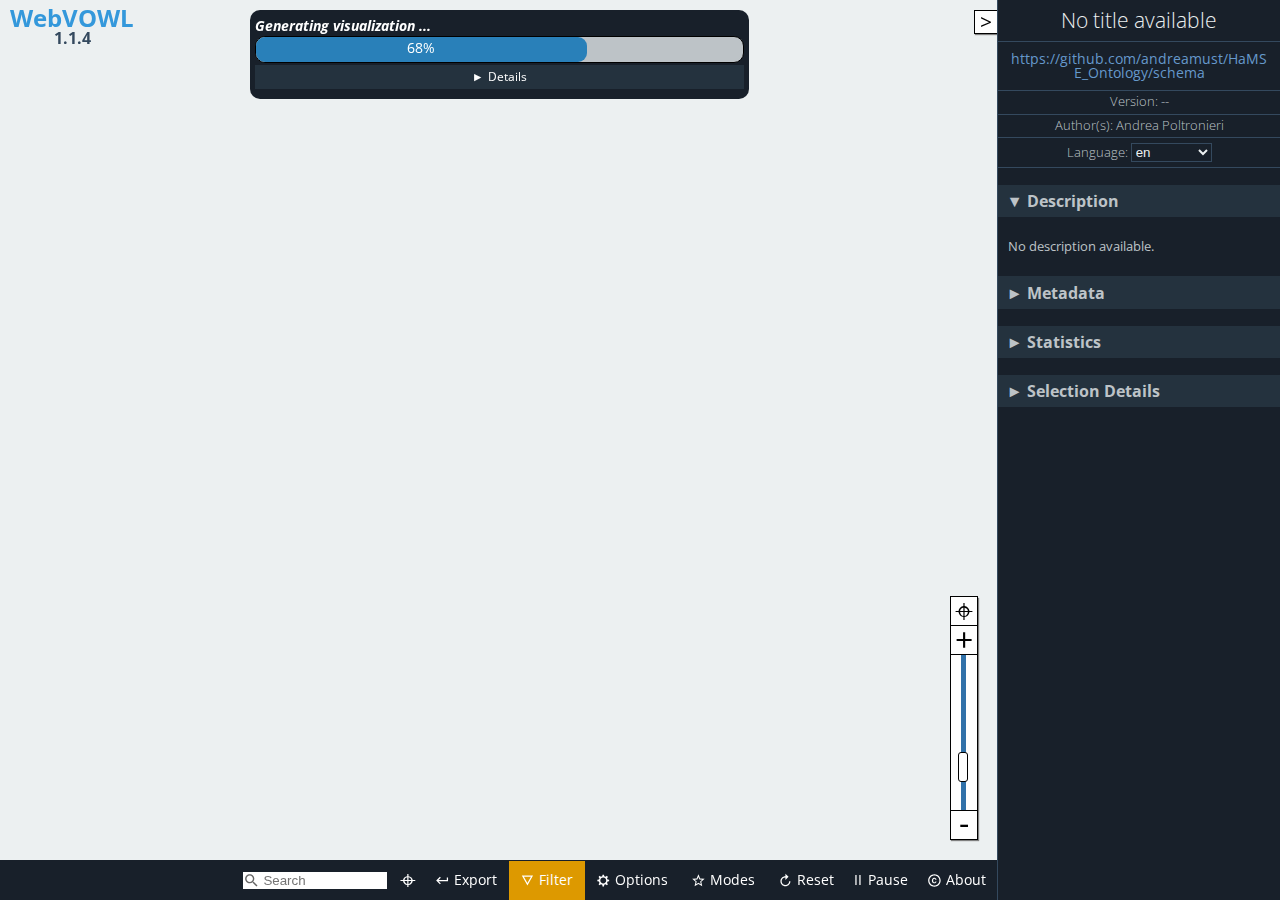
<file: documentation/webvowl/index.html>
<!DOCTYPE html>
<html lang="en-us">

<head>
    <meta charset="utf-8" />
    <meta name="author" content="Vincent Link, Steffen Lohmann, Eduard Marbach, Stefan Negru, Vitalis Wiens" />
    <meta name="keywords" content="webvowl, vowl, visual notation, web ontology language, owl, rdf, ontology visualization, ontologies, semantic web" />
    <meta name="description" content="WebVOWL - Web-based Visualization of Ontologies" />
    <meta name="robots" content="noindex,nofollow" />
    <meta name="viewport" content="width=device-width, initial-scale=1.0, maximum-scale=1.0, user-scalable=no, ">
    <meta name="apple-mobile-web-app-capable" content="yes">
    <link rel="stylesheet" type="text/css" href="css/webvowl.css" />
    <link rel="stylesheet" type="text/css" href="css/webvowl.app.css" />
    <link rel="icon" href="favicon.ico" type="image/x-icon" />
    <title>WebVOWL</title>
</head>

<body>
    <main>
        <section id="canvasArea">
            <div id="browserCheck" class="hidden">
                WebVOWL does not work properly in Internet Explorer and Microsoft Edge.
                Please use another browser, such as
                <a href="http://www.mozilla.org/firefox/">Mozilla Firefox</a>
                or
                <a href="https://www.google.com/chrome/">Google Chrome</a>,
                to run WebVOWL.
                <label id="killWarning">Hide warning</label>
            </div>

            <div id="logo" class="noselect">
                <h2>WebVOWL
                    <br> <span>1.1.4</span>
                </h2>
            </div>


            <div id="loading-info" class="hidden">
                <div id="loading-progress" style="border-radius: 10px;">
                    <div class="hidden">Loading ontology... </div>
                    <div id="layoutLoadingProgressBarContainer" style="padding-bottom: 0;	white-space: nowrap;	overflow: hidden;	text-overflow: ellipsis;">
                        <h4 id="currentLoadingStep" style="margin: 0;font-style: italic; padding-bottom:0 ;	white-space: nowrap;	overflow: hidden;	text-overflow: ellipsis;">Layout optimization</h4>
                        <div id="progressBarContext">
                            <div id="progressBarValue" class="busyProgressBar"></div>
                        </div>
                    </div>
                    <div id="loadingInfo_msgBox" style="padding-bottom: 0;padding-top:0">
                        <div id="show-loadingInfo-button" class="accordion-trigger noselect">Details </div>
                        <div id="loadingInfo-container">
                            <ul id="bulletPoint_container"></ul>
                        </div>
                    </div>
                    <div>
                        <span id="loadingIndicator_closeButton" class="">Close Warning</span>
                    </div>
                </div>
            </div>
            <div id="additionalInformationContainer">
                <div id="reloadCachedOntology" class="hidden" title="">

                    <svg viewBox="38 -12.5 18 18" class="reloadCachedOntologyIcon btn_shadowed" id="reloadSvgIcon">
                        <g>
                            <text id="svgStringText" dx="5px" dy="-1px" style="font-size:9px;">Reload ontology</text>
                            <path style="fill : #444; stroke-width:0;" d="m 42.277542,5.1367119 c -5.405,0 -10.444,1.577 -14.699,4.282 l -5.75,-5.75 0,16.1100001 16.11,0 -6.395,-6.395 c 3.18,-1.787 6.834,-2.82 10.734,-2.82 12.171,0 22.073,9.902 22.073,22.074 0,2.899 -0.577,5.664 -1.599,8.202 l 4.738,2.762 c 1.47,-3.363 2.288,-7.068 2.288,-10.964 0,-15.164 -12.337,-27.5010001 -27.5,-27.5010001 m 11.5,46.7460001 c -3.179,1.786 -6.826,2.827 -10.726,2.827 -12.171,0 -22.073,-9.902 -22.073,-22.073 0,-2.739 0.524,-5.35 1.439,-7.771 l -4.731,-2.851 c -1.375,3.271 -2.136,6.858 -2.136,10.622 0,15.164 12.336,27.5 27.5,27.5 5.406,0 10.434,-1.584 14.691,-4.289 l 5.758,5.759 0,-16.112 -16.111,0 6.389,6.388 z" transform="matrix(0.20,0,0,0.20,75,-10)">
                            </path>
                        </g>
                    </svg>
                    <span id="reloadCachedOntologyString" class="noselect" style="font-style: italic;font-size: 10px">Loaded cached ontology</span>
                </div>

                <div id="FPS_Statistics" class="hidden debugOption">FPS: 0<br>Nodes: 0<br>Links: 0</div>
                <span class="hidden debugOption" id="modeOfOperationString">mode of operation</span>
            </div>
            <div id="graph"></div>
            <div class="noselect">
                <span id="leftSideBarCollapseButton" class="btn_shadowed hidden"> > </span>
            </div>
            <div class="noselect"><span id="sidebarExpandButton" class="btn_shadowed"> > </span></div>

            <div id="containerForLeftSideBar">
                <div id="leftSideBar">
                    <div id="leftSideBarContent" class="hidden">
                        <h2 id="leftHeader">Default Element</h2>
                        <h3 class=" selectedDefaultElement accordion-trigger noselect accordion-trigger-active" id="defaultClass" title="owl:Class">Class: owl:Class
                        </h3>
                        <div id="classContainer" class="accordion-container ">
                        </div>
                        <h3 class="selectedDefaultElement accordion-trigger noselect accordion-trigger-active" title="owl:objectProperty" id="defaultProperty">Property: owl:objectProperty
                        </h3>
                        <div id="propertyContainer" class="accordion-container ">
                        </div>
                        <h3 class="selectedDefaultElement accordion-trigger noselect accordion-trigger-active" title="rdfs:Literal" id="defaultDatatype">Datatype: rdfs:Literal
                        </h3>
                        <div id="datatypeContainer" class="accordion-container ">
                        </div>
                    </div>
                </div>
            </div>
            <div id="menuContainer">
                <!--Ontology Menu-->
                <ul id="m_select" class="toolTipMenu noselect">
                    <li><a href="#foaf" id="foaf">Friend of a Friend (FOAF) vocabulary</a></li>
                    <li><a href="#goodrelations" id="goodrelations">GoodRelations Vocabulary for E-Commerce</a></li>
                    <li><a href="#muto" id="muto">Modular and Unified Tagging Ontology (MUTO)</a></li>
                    <li><a href="#ontovibe" id="ontovibe">Ontology Visualization Benchmark (OntoViBe)</a></li>
                    <li><a href="#personasonto" id="personasonto">Personas Ontology (PersonasOnto)</a></li>
                    <li><a href="#sioc" id="sioc">SIOC (Semantically-Interlinked Online Communities) Core Ontology</a></li>


                    <li class="option" id="converter-option">
                        <form class="converter-form" id="iri-converter-form">
                            <label for="iri-converter-input">Custom Ontology:</label>

                            <input type="text" id="iri-converter-input" placeholder="Enter ontology IRI">
                            <button type="submit" id="iri-converter-button" disabled>Visualize</button>
                        </form>
                        <div class="converter-form">
                            <input class="hidden" type="file" id="file-converter-input" autocomplete="off">
                            <label class="truncate" id="file-converter-label" for="file-converter-input">Select ontology file</label>
                            <button type="submit" id="file-converter-button" disabled>
                                Upload
                            </button>

                        </div>
                        <div id="emptyContainer">
                            <a href="#opts=editorMode=true;#new_ontology1" id="empty" style="pointer-events:none; padding-left:0">Create new ontology</a>
                        </div>
                        <div>
                            <!--<button class="debugOption" type="submit" id="direct-text-input">-->
                            <!--Direct input-->
                            <!--</button>-->
                        </div>
                    </li>

                </ul>
                <!--Export Menu-->
                <ul id="m_export" class="toolTipMenu noselect">
                    <li><a href="#" download id="exportJson">Export as JSON</a></li>
                    <li><a href="#" download id="exportSvg">Export as SVG</a></li>
                    <li><a href="#" download id="exportTex">Export as TeX <label style="font-size: 10px">(alpha)</label></a></li>
                    <li><a href="#" download id="exportTurtle">Export as TTL <label style="font-size: 10px">(alpha)</label></a></li>

                    <li class="option" id="emptyLiHover">
                        <div>
                            <form class="converter-form" id="url-copy-form">
                                <label for="exportedUrl">Export as URL:</label>
                                <input type="text" id="exportedUrl" placeholder="#">
                                <button id="copyBt" title="Copy to clipboard">Copy</button>
                            </form>
                        </div>
                    </li>
                </ul>
                <!--Filter Menu-->
                <ul id="m_filter" class="toolTipMenu noselect">
                    <li class="toggleOption" id="datatypeFilteringOption"></li>
                    <li class="toggleOption" id="objectPropertyFilteringOption"></li>
                    <li class="toggleOption" id="subclassFilteringOption"></li>
                    <li class="toggleOption" id="disjointFilteringOption"></li>
                    <li class="toggleOption" id="setOperatorFilteringOption"></li>
                    <li class="slideOption" id="nodeDegreeFilteringOption"></li>
                </ul>
                <!--Options Menu -->
                <ul id="m_config" class="toolTipMenu noselect">
                    <li class="toggleOption" id="zoomSliderOption"></li>

                    <li class="slideOption" id="classSliderOption"></li>
                    <li class="slideOption" id="datatypeSliderOption"></li>
                    <li class="toggleOption" id="dynamicLabelWidth"></li>
                    <li class="slideOption" id="maxLabelWidthSliderOption"></li>
                    <li class="toggleOption" id="nodeScalingOption"></li>
                    <li class="toggleOption" id="compactNotationOption"></li>
                    <li class="toggleOption" id="colorExternalsOption"></li>
                </ul>
                <!--Modes Menu -->
                <ul id="m_modes" class="toolTipMenu noselect">
                    <li class="toggleOption" id="editMode"></li>
                    <li class="toggleOption" id="pickAndPinOption"></li>
                </ul>

                <!--Debug Menu -->
                <ul id="m_debug" class="toolTipMenu noselect">
                    <li class=" toggleOption" id="useAccuracyHelper"></li>
                    <li class=" toggleOption" id="showDraggerObject"></li>
                    <li class=" toggleOption" id="showFPS_Statistics"></li>
                    <li class=" toggleOption" id="showModeOfOperation"></li>
                </ul>


                <!--About Menu-->
                <ul id="m_about" class="toolTipMenu">
                    <li><a href="license.txt" target="_blank">MIT License &copy; 2014-2019</a></li>
                    <li id="credits" class="option">WebVOWL Developers:<br />
                        Vincent Link, Steffen Lohmann, Eduard Marbach, Stefan Negru, Vitalis Wiens
                    </li>
                    <li id="credits" class="option">Widoco integration:<br /> Daniel Garijo, Jacobus Geluk
                    </li>

                    <li><a href="http://vowl.visualdataweb.org/webvowl.html#releases" target="_blank">Version: 1.1.4<br />(release history)</a></li>

                    <li><a href="http://purl.org/vowl/" target="_blank">VOWL Specification &raquo;</a></li>
                </ul>
                <ul id="m_search" class="toolTipMenu"></ul>
            </div>
            <div class="noselect" id="swipeBarContainer">
                <ul id="menuElementContainer">
                    <li id="c_search" class="inner-addon left-addon">
                        <i class="searchIcon">
                            <svg viewBox="0 0 24 24" height="100%" width="100%" style="pointer-events: none; display: block;">
                                <g>
                                    <path id="magnifyingGlass" style="fill : #666; stroke-width:0;" d="M15.5 14h-.79l-.28-.27C15.41 12.59 16 11.11 16 9.5 16 5.91 13.09 3 9.5 3S3 5.91 3 9.5 5.91 16 9.5 16c1.61 0 3.09-.59 4.23-1.57l.27.28v.79l5 4.99L20.49 19l-4.99-5zm-6 0C7.01 14 5 11.99 5 9.5S7.01 5 9.5 5 14 7.01 14 9.5 11.99 14 9.5 14z">
                                    </path>
                                </g>
                            </svg>
                        </i>
                        <input class="searchInputText" type="text" id="search-input-text" placeholder="Search">
                    </li>
                    <li id="c_locate">
                        <a style="padding: 0 8px 5px 8px;" draggable="false" title="Nothing to locate, enter search term." href="#" id="locateSearchResult">&#8982;
                        </a>
                    </li>
                    <!--
                    <li id="c_select">
                        <a draggable="false" href="#">
                            <i>
                                <svg viewBox="0 0 24 24" class="menuElementSvgElement">
                                    <g>
                                        <path style="fill : #fff; stroke-width:0;" d="M3 15h18v-2H3v2zm0 4h18v-2H3v2zm0-8h18V9H3v2zm0-6v2h18V5H3z" transform="matrix(0.75,0,0,0.75,3.5,2.5)">
                                        </path>
                                    </g>
                                </svg>
                            </i> Ontology</a>
                    </li>-->
                    <li id="c_export"><a draggable="false" href="#">
                            <i>
                                <svg viewBox="0 0 24 24" class="menuElementSvgElement">
                                    <g>
                                        <path style="fill : #fff; stroke-width:0;" d="M19 7v4H5.83l3.58-3.59L8 6l-6 6 6 6 1.41-1.41L5.83 13H21V7z" transform="matrix(0.75,0,0,0.75,3.5,2.5)">
                                        </path>
                                    </g>
                                </svg>
                            </i> Export</a></li>
                    <li id="c_filter"><a draggable="false" href="#">
                            <i>
                                <svg viewBox="0 0 24 24" class="menuElementSvgElement">
                                    <g>
                                        <path style="fill : #fff; stroke-width:0;" d="M3 4l9 16 9-16H3zm3.38 2h11.25L12 16 6.38 6z" transform="matrix(0.75,0,0,0.75,3.5,2.5)">
                                        </path>
                                    </g>
                                </svg>
                            </i>Filter</a></li>
                    <li id="c_config"><a draggable="false" href="#">
                            <i><svg viewBox="0 0 24 24" class="menuElementSvgElement">
                                    <g>
                                        <path style="fill : #fff; stroke-width:0;" d="m 21.163138,13.127428 0,-2.356764 -2.546629,-0.424622 C 18.439272,9.5807939 18.137791,8.8661419 17.733863,8.218291 L 19.2356,6.116978 17.569296,4.450673 15.466841,5.951269 C 14.818953,5.548483 14.104338,5.24586 13.33909,5.067482 l -0.424622,-2.545488 -2.356764,0 -0.424622,2.545488 C 9.3689769,5.24586 8.6531829,5.548519 8.0053319,5.951269 l -2.102455,-1.500596 -1.666304,1.666305 1.501737,2.101313 c -0.403928,0.6467469 -0.705409,1.3625029 -0.882646,2.127751 l -2.546629,0.424622 0,2.356764 2.546629,0.424622 c 0.177237,0.765248 0.478718,1.4799 0.882646,2.127751 l -1.501737,2.102455 1.666304,1.666304 2.103596,-1.501737 c 0.646747,0.403928 1.362504,0.705409 2.1266091,0.882646 l 0.424622,2.546629 2.356764,0 0.424622,-2.546629 c 0.764106,-0.177237 1.4799,-0.478718 2.127751,-0.882646 l 2.102455,1.501737 1.666304,-1.666304 -1.501737,-2.102455 c 0.403928,-0.647888 0.705409,-1.363645 0.882646,-2.127751 l 2.546629,-0.424622 z m -9.427053,3.535144 c -2.6030431,0 -4.7135241,-2.110517 -4.7135241,-4.713527 0,-2.6030071 2.110518,-4.713525 4.7135241,-4.713525 2.60301,0 4.713527,2.1105179 4.713527,4.713525 0,2.60301 -2.110481,4.713527 -4.713527,4.713527 z" transform="matrix(0.75,0,0,0.75,3.5,2.5)">
                                        </path>
                                    </g>
                                </svg></i>Options</a>
                    </li>
                    <li id="c_modes"><a draggable="false" href="#">
                            <i>
                                <svg viewBox="0 0 24 24" class="menuElementSvgElement">
                                    <g>
                                        <path style="fill : #fff; stroke-width:0;" d="M22 9.24l-7.19-.62L12 2 9.19 8.63 2 9.24l5.46 4.73L5.82 21 12 17.27 18.18 21l-1.63-7.03L22 9.24zM12 15.4l-3.76 2.27 1-4.28-3.32-2.88 4.38-.38L12 6.1l1.71 4.04 4.38.38-3.32 2.88 1 4.28L12 15.4z" transform="matrix(0.75,0,0,0.75,3.5,2.5)">
                                        </path>
                                    </g>
                                </svg>
                            </i>Modes</a></li>
                    <li id="c_reset"><a draggable="false" id="reset-button" href="#" type="reset">
                            <i>
                                <svg viewBox="0 0 24 24" class="menuElementSvgElement">
                                    <g>
                                        <path style="fill : #fff; stroke-width:0;" d="m 12,5 0,-4 5,5 -5,5 0,-4 c -3.31,0 -6,2.69 -6,6 0,3.31 2.69,6 6,6 3.31,0 6,-2.69 6,-6 l 2,0 c 0,4.42 -3.58,8 -8,8 C 7.58,21 4,17.42 4,13 4,8.58 7.58,5 12,5 Z" transform="matrix(0.75,0,0,0.75,3.5,2.5)">
                                        </path>
                                    </g>
                                </svg>
                            </i>Reset</a></li>
                    <li id="c_pause"><a draggable="false" id="pause-button" href="#" style="padding: 9px 8px 12px 8px;">Pause</a></li>
                    <li id="c_debug" class="debugOption"><a id="debugMenuHref" draggable="false" href="#">
                            <i> <svg viewBox="0 0 24 24" class="menuElementSvgElement">
                                    <g>
                                        <path style="fill : #fff; stroke-width:0;" d="M 20,8 17.19,8 C 16.74,7.22 16.12,6.55 15.37,6.04 L 17,4.41 15.59,3 13.42,5.17 C 12.96,5.06 12.49,5 12,5 11.51,5 11.04,5.06 10.59,5.17 L 8.41,3 7,4.41 8.62,6.04 C 7.88,6.55 7.26,7.22 6.81,8 L 4,8 4,10 6.09,10 C 6.04,10.33 6,10.66 6,11 l 0,1 -2,0 0,2 2,0 0,1 c 0,0.34 0.04,0.67 0.09,1 L 4,16 l 0,2 2.81,0 c 1.04,1.79 2.97,3 5.19,3 2.22,0 4.15,-1.21 5.19,-3 l 2.81,0 0,-2 -2.09,0 C 17.96,15.67 18,15.34 18,15 l 0,-1 2,0 0,-2 -2,0 0,-1 c 0,-0.34 -0.04,-0.67 -0.09,-1 L 20,10 Z m -4,4 0,3 c 0,0.22 -0.03,0.47 -0.07,0.7 L 15.83,16.35 15.46,17 C 14.74,18.24 13.42,19 12,19 10.58,19 9.26,18.23 8.54,17 L 8.17,16.36 8.07,15.71 C 8.03,15.47 8,15.22 8,15 L 8,11 C 8,10.78 8.03,10.53 8.07,10.3 L 8.17,9.65 8.54,9 C 8.84,8.48 9.26,8.03 9.75,7.69 L 10.32,7.3 11.06,7.12 C 11.37,7.04 11.69,7 12,7 c 0.32,0 0.63,0.04 0.95,0.12 l 0.68,0.16 0.61,0.42 c 0.5,0.34 0.91,0.78 1.21,1.31 l 0.38,0.65 0.1,0.65 C 15.97,10.53 16,10.78 16,11 Z" transform="matrix(0.75,0,0,0.75,3.5,2.5)">
                                        </path>
                                    </g>
                                </svg>
                            </i>
                            Debug</a></li>
                    <li id="c_about"><a draggable="false" href="#">
                            <i> <svg viewBox="0 0 24 24" class="menuElementSvgElement">
                                    <g>
                                        <path style="fill : #fff; stroke-width:0;" d="m 10.08,10.86 c 0.05,-0.33 0.16,-0.62 0.3,-0.87 0.14,-0.25 0.34,-0.46 0.59,-0.62 0.24,-0.15 0.54,-0.22 0.91,-0.23 0.23,0.01 0.44,0.05 0.63,0.13 0.2,0.09 0.38,0.21 0.52,0.36 0.14,0.15 0.25,0.33 0.34,0.53 0.09,0.2 0.13,0.42 0.14,0.64 l 1.79,0 C 15.28,10.33 15.19,9.9 15.02,9.51 14.85,9.12 14.62,8.78 14.32,8.5 14.02,8.22 13.66,8 13.24,7.84 12.82,7.68 12.36,7.61 11.85,7.61 11.2,7.61 10.63,7.72 10.15,7.95 9.67,8.18 9.27,8.48 8.95,8.87 8.63,9.26 8.39,9.71 8.24,10.23 8.09,10.75 8,11.29 8,11.87 l 0,0.27 c 0,0.58 0.08,1.12 0.23,1.64 0.15,0.52 0.39,0.97 0.71,1.35 0.32,0.38 0.72,0.69 1.2,0.91 0.48,0.22 1.05,0.34 1.7,0.34 0.47,0 0.91,-0.08 1.32,-0.23 0.41,-0.15 0.77,-0.36 1.08,-0.63 0.31,-0.27 0.56,-0.58 0.74,-0.94 0.18,-0.36 0.29,-0.74 0.3,-1.15 l -1.79,0 c -0.01,0.21 -0.06,0.4 -0.15,0.58 -0.09,0.18 -0.21,0.33 -0.36,0.46 -0.15,0.13 -0.32,0.23 -0.52,0.3 -0.19,0.07 -0.39,0.09 -0.6,0.1 C 11.5,14.86 11.2,14.79 10.97,14.64 10.72,14.48 10.52,14.27 10.38,14.02 10.24,13.77 10.13,13.47 10.08,13.14 10.03,12.81 10,12.47 10,12.14 l 0,-0.27 c 0,-0.35 0.03,-0.68 0.08,-1.01 z M 12,2 C 6.48,2 2,6.48 2,12 2,17.52 6.48,22 12,22 17.52,22 22,17.52 22,12 22,6.48 17.52,2 12,2 Z m 0,18 C 7.59,20 4,16.41 4,12 4,7.59 7.59,4 12,4 c 4.41,0 8,3.59 8,8 0,4.41 -3.59,8 -8,8 z" transform="matrix(0.75,0,0,0.75,3.5,2.5)">
                                        </path>
                                    </g>
                                </svg>
                            </i>
                            About</a></li>
                </ul>
            </div>
            <div class="noselect" id="scrollRightButton"> </div>
            <div class="noselect" id="scrollLeftButton"> </div>
            <div id="zoomSlider" class="btn_shadowed">
                <p class="noselect" id="centerGraphButton">&#8982;</p>
                <p class="noselect" id="zoomInButton">+</p>
                <p class="noselect" id="zoomSliderParagraph"> </p>
                <p class="noselect" id="zoomOutButton">-</p>
            </div>
        </section>
        <aside id="detailsArea" style="background-color: #18202A;">
            <section id="generalDetailsEdit" class="hidden">
                <h1 id="editHeader" style="font-size: 1.1em;">Editing Options</h1>
                <h3 class="accordion-trigger noselect accordion-trigger-active">Ontology</h3>
                <div>
                    <!--begin of ontology metaData -->
                    <div class="textLineEditWithLabel">
                        <form class="converter-form-Editor " id="titleEditForm">
                            <label class="EditLabelForInput" id="titleEditor-label" for="titleEditor" title="Ontology title as dc:title">Title:</label>
                            <input class="modifiedInputStyle" type="text" id="titleEditor" autocomplete="off" value="">
                        </form>
                    </div>
                    <div class="textLineEditWithLabel">
                        <form class="converter-form-Editor " id="iriEditForm">
                            <label class="EditLabelForInput" id="iriEditor-label" for="iriEditor">IRI:</label>
                            <input type="text" id="iriEditor" autocomplete="off" value="">
                        </form>
                    </div>
                    <div class="textLineEditWithLabel">
                        <form class="converter-form-Editor " id="versionEditForm">
                            <label class="EditLabelForInput" id="versionEditor-label" for="versionEditor" title="Ontology version number as owl:versionInfo">Version:</label>
                            <input type="text" id="versionEditor" value="" autocomplete="off">
                        </form>
                    </div>
                    <div class="textLineEditWithLabel">
                        <form class="converter-form-Editor " id="authorsEditForm">
                            <label class="EditLabelForInput" id="authorsEditor-label" for="authorsEditor" title="Ontology authors as dc:creator">Authors:</label>
                            <input type="text" id="authorsEditor" value="" autocomplete="off">
                        </form>
                    </div>
                    <h4 class="subAccordion accordion-trigger noselect">Prefix</h4>
                    <div class="subAccordionDescription" id="containerForPrefixURL">
                        <div id="prefixURL_Description">
                            <span class="boxed ">Prefix</span>
                            <span class="boxed">IRI</span>
                        </div>
                        <div id="prefixURL_Container"></div>
                        <div align="center" id="containerForAddPrefixButton">
                            <button id="addPrefixButton">Add Prefix</button>
                        </div>
                    </div>
                </div>
                <!--end of ontology metaData -->

                <h3 class="accordion-trigger noselect">Description</h3>
                <div>
                    <textarea rows="4" cols="25" title="Ontology description as dc:description" class="descriptionTextClass" id="descriptionEditor"></textarea>
                </div>
                <h3 class="accordion-trigger noselect accordion-trigger-active">Selected Element</h3>
                <div>
                    <div id="selectedElementProperties" class="hidden">
                        <div class="textLineEditWithLabel">
                            <form class="converter-form-Editor " id="element_iriEditForm">
                                <label class="EditLabelForInput" id="element_iriEditor-label" for="element_iriEditor">IRI:</label>
                                <input type="text" id="element_iriEditor" autocomplete="off" value="">
                            </form>
                        </div>
                        <div class="textLineEditWithLabel">
                            <form class="converter-form-Editor " id="element_labelEditForm">
                                <label class="EditLabelForInput" id="element_labelEditor-label" for="element_labelEditor">Label:</label>
                                <input type="text" id="element_labelEditor" autocomplete="off" value="">
                            </form>
                        </div>
                        <div class="textLineEditWithLabel">
                            <form class="converter-form-Editor" id="typeEditForm">
                                <label class="EditLabelForInput" id="typeEditor-label" for="typeEditor">Type:</label>
                                <select id="typeEditor" class="dropdownMenuClass"></select>
                            </form>
                            <form class="converter-form-Editor" id="typeEditForm_datatype">
                                <label class="EditLabelForInput" id="typeEditor_datatype-label" for="typeEditor_datatype">Datatype:</label>
                                <select id="typeEditor_datatype" class="dropdownMenuClass"></select>
                            </form>
                        </div>
                        <div class="textLineEditWithLabel" id="property_characteristics_Container"> Characteristics:
                            <div id="property_characteristics_Selection" style="padding-top:2px;"> </div>
                        </div>

                    </div>
                    <div id="selectedElementPropertiesEmptyHint">
                        Select an element in the visualization.
                    </div>
                </div>

            </section>
            <section id="generalDetails" class="hidden">
                <h1 id="title"></h1>
                <span><a id="about" href=""></a></span>
                <h5>Version: <span id="version"></span></h5>
                <h5>Author(s): <span id="authors"></span></h5>
                <h5>
                    <label>Language: <select id="language" name="language" size="1"></select></label>
                </h5>
                <h3 class="accordion-trigger noselect accordion-trigger-active">Description</h3>
                <div class="accordion-container scrollable">
                    <p id="description"></p>
                </div>
                <h3 class="accordion-trigger noselect">Metadata</h3>
                <div id="ontology-metadata" class="accordion-container"></div>
                <h3 class="accordion-trigger noselect">Statistics</h3>
                <div class="accordion-container">
                    <p class="statisticDetails">Classes: <span id="classCount"></span></p>
                    <p class="statisticDetails">Object prop.: <span id="objectPropertyCount"></span></p>
                    <p class="statisticDetails">Datatype prop.: <span id="datatypePropertyCount"></span></p>
                    <div class="small-whitespace-separator"></div>
                    <p class="statisticDetails">Individuals: <span id="individualCount"></span></p>
                    <div class="small-whitespace-separator"></div>
                    <p class="statisticDetails">Nodes: <span id="nodeCount"></span></p>
                    <p class="statisticDetails">Edges: <span id="edgeCount"></span></p>
                </div>
                <h3 class="accordion-trigger noselect" id="selection-details-trigger">Selection Details</h3>
                <div class="accordion-container" id="selection-details">
                    <div id="classSelectionInformation" class="hidden">
                        <p class="propDetails">Name: <span id="name"></span></p>
                        <p class="propDetails">Type: <span id="typeNode"></span></p>
                        <p class="propDetails">Equiv.: <span id="classEquivUri"></span></p>
                        <p class="propDetails">Disjoint: <span id="disjointNodes"></span></p>
                        <p class="propDetails">Charac.: <span id="classAttributes"></span></p>
                        <p class="propDetails">Individuals: <span id="individuals"></span></p>
                        <p class="propDetails">Description: <span id="nodeDescription"></span></p>
                        <p class="propDetails">Comment: <span id="nodeComment"></span></p>
                    </div>
                    <div id="propertySelectionInformation" class="hidden">
                        <p class="propDetails">Name: <span id="propname"></span></p>
                        <p class="propDetails">Type: <span id="typeProp"></span></p>
                        <p id="inverse" class="propDetails">Inverse: <span></span></p>
                        <p class="propDetails">Domain: <span id="domain"></span></p>
                        <p class="propDetails">Range: <span id="range"></span></p>
                        <p class="propDetails">Subprop.: <span id="subproperties"></span></p>
                        <p class="propDetails">Superprop.: <span id="superproperties"></span></p>
                        <p class="propDetails">Equiv.: <span id="propEquivUri"></span></p>
                        <p id="infoCardinality" class="propDetails">Cardinality: <span></span></p>
                        <p id="minCardinality" class="propDetails">Min. cardinality: <span></span></p>
                        <p id="maxCardinality" class="propDetails">Max. cardinality: <span></span></p>
                        <p class="propDetails">Charac.: <span id="propAttributes"></span></p>
                        <p class="propDetails">Description: <span id="propDescription"></span></p>
                        <p class="propDetails">Comment: <span id="propComment"></span></p>
                    </div>
                    <div id="noSelectionInformation">
                        <p><span>Select an element in the visualization.</span></p>
                    </div>
                </div>
            </section>
        </aside>
        <div id="blockGraphInteractions" class="hidden"></div>
        <div id="WarningErrorMessagesContainer" class="">
            <div id="WarningErrorMessages" class="">
            </div>
        </div>
        <div id="DirectInputContent" class="hidden">
            <div id="direct-text-input-container">
                <textarea rows="4" cols="25" title="Direct Text input as JSON(experimental)" class="directTextInputStyle" id="directInputTextArea"></textarea>
                <div id="di_controls">
                    <ul>
                        <li> <button id="directUploadBtn">Upload</button></li>
                        <li> <button id="close_directUploadBtn">Close</button></li>
                        <li id="Error_onLoad" class="hidden">Some text if ERROR</li>
                    </ul>
                </div>
            </div>


        </div>


    </main>
    <script src="js/d3.min.js"></script>
    <script src="js/webvowl.js"></script>
    <script src="js/webvowl.app.js"></script>
    <script>
        window.onload = webvowl.app().initialize;
    </script>
</body>

</html>
</file>
<file: documentation/webvowl/css/webvowl.css>
.text{font-family:Helvetica,Arial,sans-serif;font-size:12px}.subtext{font-size:9px}.text.instance-count{fill:#666}.external+text .instance-count{fill:#aaa}.cardinality{font-size:10px}.embedded,.text{pointer-events:none}.allvaluesfromproperty,.class,.disjoint,.disjointwith,.equivalentproperty,.functionalproperty,.inversefunctionalproperty,.object,.objectproperty,.somevaluesfromproperty,.symmetricproperty,.transitiveproperty{fill:#acf}.datatypeproperty,.label .datatype{fill:#9c6}.rdf,.rdfproperty{fill:#c9c}.literal,.node .datatype{fill:#fc3}.deprecated,.deprecatedproperty{fill:#ccc}.nofill,path{fill:none}marker path{fill:#000}.class,.fineline,line,path{stroke:#000}.external+text,.subclass,.subclassproperty,.white{fill:#fff}.cardinality.focused,.cardinality.hovered,.class.hovered,.filled.focused,.filled.hovered,.hoveredForEditing,.property.hovered,.values-from.filled.hovered{fill:red!important;cursor:pointer}.feature{fill:red;cursor:pointer}@-webkit-keyframes pulseAnimation{0%{-webkit-transform:scale(1.5);stroke-width:3.33}50%{stroke-width:4}to{-webkit-transform:scale(1);stroke-width:5}}@-moz-keyframes pulseAnimation{0%{-webkit-transform:scale(1.5);stroke-width:3.33}50%{stroke-width:4}to{-webkit-transform:scale(1);stroke-width:5}}@-o-keyframes pulseAnimation{0%{-webkit-transform:scale(1.5);stroke-width:3.33}50%{stroke-width:4}to{-webkit-transform:scale(1);stroke-width:5}}@keyframes pulseAnimation{0%{-webkit-transform:scale(1.5);stroke-width:3.33}50%{stroke-width:4}to{-webkit-transform:scale(1);stroke-width:5}}.searchResultA{-webkit-animation-name:pulseAnimation;-moz-animation-name:pulseAnimation;-o-animation-name:pulseAnimation;animation-name:pulseAnimation;-webkit-animation-duration:.8s;-moz-animation-duration:.8s;-o-animation-duration:.8s;animation-duration:.8s;-webkit-transform:translateZ(0);-o-transform:translateZ(0);-webkit-animation-iteration-count:3;-moz-animation-iteration-count:3;-o-animation-iteration-count:3;animation-iteration-count:3;-webkit-animation-timing-function:linear;-moz-animation-timing-function:linear;-o-animation-timing-function:linear;animation-timing-function:linear}.searchResultA,.searchResultB{fill:none;stroke-width:5;stroke:red}.hovered-MathSymbol{fill:none}.focused,.hovered-MathSymbol,path.hovered{stroke:red!important}.feature:hover,.feature_hover,.indirect-highlighting{fill:#f90;cursor:pointer}.values-from{stroke:#69c}.symbol,.values-from.filled{fill:#69c}.class,line,path{stroke-width:2}.fineline{stroke-width:1}.anonymous,.dashed{stroke-dasharray:8}.dotted{stroke-dasharray:3}circle.focused,rect.focused{stroke-width:4px}.nostroke{stroke:none}.addDataPropertyElement{fill:#9c6!important;cursor:pointer;stroke-width:2;stroke:#000}.addDataPropertyElement:hover{fill:#f90!important;cursor:pointer;stroke-width:2;stroke:#000}.superHiddenElement{fill:rgba(255,153,0,.4);cursor:pointer;stroke-width:0;stroke:#000}.superOpacityElement{opacity:0}.deleteParentElement:hover{fill:#f90;cursor:pointer;stroke-width:2;stroke:#000}.deleteParentElement{fill:red;cursor:pointer;stroke-width:2;stroke:#000}.classDraggerNodeHovered,.classNodeDragPath{stroke:#000;stroke-width:2px}.classDraggerNodeHovered{fill:#f90;cursor:pointer}.classDraggerNode{fill:#acf;stroke:#000;stroke-width:2px}marker path{stroke-dasharray:100}
</file>
<file: documentation/webvowl/css/webvowl.app.css>
@import url(http://fonts.googleapis.com/css?family=Open+Sans);html{-ms-content-zooming:none}#loading-progress{width:50%;margin:10px 0}#layoutLoadingProgressBarContainer{height:50px;text-align:left;line-height:1.5}#FPS_Statistics{padding-left:60px;padding-top:60px}#additionalInformationContainer{position:absolute;top:10px;right:50px}#modeOfOperationString{padding-left:34px}#close_directUploadBtn,#direct-text-input,#directUploadBtn{border:1px solid #34495e;width:100%;margin-top:5px;cursor:pointer}#di_controls>ul{list-style:none;margin:0;padding:5px 0 0 5px}#progressBarContext{border-radius:10px;background-color:#bdc3c7;height:25px;border:1px solid #000;margin:auto}#progressBarValue{border-radius:9px;width:0;background-color:#2980b9;height:25px;line-height:1.5;text-align:center}.dbEntry{background-color:#fff;color:#2980b9;padding:10px;font-size:14px;border:none;cursor:pointer}.dbEntrySelected{color:#2980b9;padding:10px;font-size:14px;border:none;cursor:pointer}.dbEntry:focus,.dbEntry:hover,.dbEntrySelected{background-color:#bdc3c7}.searchMenuEntry{background-color:#fff;bottom:0;font-size:14px;min-width:50px;margin:0;padding:0;z-index:99;border-radius:4px 4px 0 0;border:1px solid rgba(0,0,0,.15);-webkit-box-shadow:0 6px 12px rgba(0,0,0,.175);box-shadow:0 6px 12px rgba(0,0,0,.175);box-sizing:border-box;border-bottom:none;display:none;position:absolute;list-style:none}.searchInputText{background-color:#fff;color:#000;border:#000;text-decoration:none;max-width:150px;overflow:hidden;text-overflow:ellipsis;margin:0}iframe,img{border:none}.hidden{display:none!important}.clear{clear:both}a{color:#69c;text-decoration:none}a:hover{color:#3498db}#optionsArea a{color:#2980b9}#optionsArea a.highlighted{background-color:#d90}.toolTipMenu li.highlighted{background-color:#feb}#browserCheck{background-color:red;padding:5px 0;position:absolute;text-align:center;width:100%}#browserCheck a{color:#fff}#browserCheck a:hover{text-decoration:underline}@-webkit-keyframes sbExpandAnimation{0%{width:78%}to{width:100%}}@-moz-keyframes sbExpandAnimation{0%{width:78%}to{width:100%}}@-o-keyframes sbExpandAnimation{0%{width:78%}to{width:100%}}@keyframes sbExpandAnimation{0%{width:78%}to{width:100%}}@-webkit-keyframes sbCollapseAnimation{0%{width:100%}to{width:78%}}@-moz-keyframes sbCollapseAnimation{0%{width:100%}to{width:78%}}@-o-keyframes sbCollapseAnimation{0%{width:100%}to{width:78%}}@keyframes sbCollapseAnimation{0%{width:100%}to{width:78%}}@-webkit-keyframes l_sbExpandAnimation{0%{width:0}to{width:200px}}@-moz-keyframes l_sbExpandAnimation{0%{width:0}to{width:200px}}@-o-keyframes l_sbExpandAnimation{0%{width:0}to{width:200px}}@keyframes l_sbExpandAnimation{0%{width:0}to{width:200px}}@-webkit-keyframes l_sbCollapseAnimation{0%{width:200px}to{width:0}}@-moz-keyframes l_sbCollapseAnimation{0%{width:200px}to{width:0}}@-o-keyframes l_sbCollapseAnimation{0%{width:200px}to{width:0}}@keyframes l_sbCollapseAnimation{0%{width:200px}to{width:0}}@-webkit-keyframes warn_ExpandAnimation{0%{top:-500px}to{top:0}}@-moz-keyframes warn_ExpandAnimation{0%{top:-500px}to{top:0}}@-o-keyframes warn_ExpandAnimation{0%{top:-500px}to{top:0}}@keyframes warn_ExpandAnimation{0%{top:-500px}to{top:0}}@-webkit-keyframes warn_CollapseAnimation{0%{top:0}to{top:-400px}}@-moz-keyframes warn_CollapseAnimation{0%{top:0}to{top:-400px}}@-o-keyframes warn_CollapseAnimation{0%{top:0}to{top:-400px}}@keyframes warn_CollapseAnimation{0%{top:0}to{top:-400px}}@keyframes msg_CollapseAnimation{0%{top:0}to{top:-400px}}@-webkit-keyframes warn_ExpandLeftBarAnimation{0%{left:0}to{left:100px}}@-moz-keyframes warn_ExpandLeftBarAnimation{0%{left:0}to{left:100px}}@-o-keyframes warn_ExpandLeftBarAnimation{0%{left:0}to{left:100px}}@keyframes warn_ExpandLeftBarAnimation{0%{left:0}to{left:100px}}@-webkit-keyframes warn_CollapseLeftBarAnimation{0%{left:100px}to{left:0}}@-moz-keyframes warn_CollapseLeftBarAnimation{0%{left:100px}to{left:0}}@-o-keyframes warn_CollapseLeftBarAnimation{0%{left:100px}to{left:0}}@keyframes warn_CollapseLeftBarAnimation{0%{left:100px}to{left:0}}@-webkit-keyframes warn_ExpandRightBarAnimation{0%{width:100%}to{width:78%}}@-moz-keyframes warn_ExpandRightBarAnimation{0%{width:100%}to{width:78%}}@-o-keyframes warn_ExpandRightBarAnimation{0%{width:100%}to{width:78%}}@keyframes warn_ExpandRightBarAnimation{0%{width:100%}to{width:78%}}@-webkit-keyframes warn_CollapseRightBarAnimation{0%{width:78%}to{width:100%}}@-moz-keyframes warn_CollapseRightBarAnimation{0%{width:78%}to{width:100%}}@-o-keyframes warn_CollapseRightBarAnimation{0%{width:78%}to{width:100%}}@keyframes warn_CollapseRightBarAnimation{0%{width:78%}to{width:100%}}body{background:#18202a;font-size:14px;font-family:Open Sans,Helvetica,Arial,sans-serif;line-height:1;overflow:hidden;position:fixed}body,main{height:100%;margin:0;padding:0;width:100%}#canvasArea,main{position:relative}#canvasArea{margin:0;padding:0;width:78%}#canvasArea #graph{margin:0 0 2px;background-color:#ecf0f1;width:100%}#canvasArea #graph,#canvasArea svg{box-sizing:border-box;overflow:hidden;padding:0}#canvasArea svg{margin:0}#logo{position:fixed;pointer-events:none}#logo h2{color:#3498db;margin:0;line-height:.7;text-align:center;font-size:24px}#logo h2 span{color:#34495e;font-size:16px}@media screen and (max-device-height:800px){#logo h2{font-size:calc(8px + 1vmin)}#logo h2 span{font-size:calc(3px + 1vmin)}}@media screen and (max-height:800px){#logo h2{font-size:calc(8px + 1vmin)}#logo h2 span{font-size:calc(3px + 1vmin)}}@media screen and (max-device-width:1200px){#logo h2{font-size:calc(8px + 1vmin)}#logo h2 span{font-size:calc(3px + 1vmin)}}@media screen and (max-width:1200px){#logo h2{font-size:calc(8px + 1vmin)}#logo h2 span{font-size:calc(3px + 1vmin)}}.checkboxContainer input,.checkboxContainer label{vertical-align:middle}.selected-ontology{background-color:#eee}#credits{border-top:1px solid #bdc3c7;font-size:.9em}.slideOption{position:relative;padding:8px 5px;outline:none}.slideOption .value{float:right;outline:none}.slideOption input[type=range]{box-sizing:border-box;margin:0;outline:none;-webkit-appearance:none;-moz-appearance:none;border-radius:3px;height:12px;width:100%;box-shadow:none;left:0;position:relative;transition:all .5s ease;background-color:#eee}.slideOption input[type=range]::-webkit-slider-runnable-track{-webkit-appearance:none;background-color:#3071a9;height:3px}.slideOption input[type=range]::-moz-range-track{-webkit-appearance:none;background-color:#3071a9;height:3px}.slideOption input[type=range]:hover{outline:none}.slideOption input[type=range]::-webkit-slider-thumb{-webkit-appearance:none;background-color:#fff;border-radius:3px;border:1px solid #000;transition:all .5s ease;height:10px;width:30px;outline:none;margin-top:-3px}.slideOption input[type=range]::-moz-range-thumb{-webkit-appearance:none;background-color:#fff;border-radius:3px;border:1px solid #000;transition:all .5s ease;height:10px;width:30px;outline:none}.slideOption input[type=range]::-moz-range-thumb:hover{background-color:#d90;outline:none}.slideOption input[type=range]::-webkit-slider-thumb:hover{background-color:#d90;outline:none}.slideOption input[type=range]:active,.slideOption input[type=range]:focus{outline:none}.slideOption input[type=range]::-moz-range-thumb:active,.slideOption input[type=range]::-moz-range-thumb:focus{outline:none}.slideOption input[type=range]::-webkit-slider-thumb:active,.slideOption input[type=range]::-webkit-slider-thumb:focus{outline:none}.slideOption input[type=range]:disabled{box-sizing:border-box;margin:0;-webkit-appearance:none;-moz-appearance:none;border-radius:3px;height:12px;width:100%;box-shadow:none;left:0;position:relative;transition:all .5s ease;background-color:#787878}.slideOption input[type=range]:disabled::-webkit-slider-runnable-track{-webkit-appearance:none;background-color:#373737;height:3px}.slideOption input[type=range]:disabled::-moz-range-track{-webkit-appearance:none;background-color:#373737;height:3px}.slideOption input[type=range]:disabled{outline:none}.slideOption input[type=range]:disabled::-webkit-slider-thumb{-webkit-appearance:none;background-color:#363636;border-radius:3px;border:1px solid #aaa;transition:all .5s ease;height:10px;width:30px;margin-top:-3px}.slideOption input[type=range]:disabled::-moz-range-thumb{-webkit-appearance:none;border-radius:3px;border:1px solid #000;transition:all .5s ease;height:10px;width:30px;background-color:#aaa;outline:none}.slideOption input[type=range]:disabled::-webkit-slider-thumb{background-color:#aaa;outline:none}.slideOption input[type=range]:disabled:hover::-moz-range-thumb{background-color:#404040;outline:none}.slideOption input[type=range]:disabled:hover::-webkit-slider-thumb{background-color:#404040;outline:none}#detailsArea{top:0;right:0;bottom:0;color:#bdc3c7;height:100%;width:22%;overflow-y:auto;overflow-x:hidden;position:fixed;border-left:1px solid #34495e}#detailsArea h1{border-bottom:1px solid #34495e;color:#ecf0f1;display:block;font-weight:100;font-size:1.5em;margin:0;padding:10px 0;text-align:center}#generalDetails{width:auto;box-sizing:border-box;height:100%}#generalDetails span #about{border-bottom:1px solid #34495e;display:block;padding:10px;text-align:center;word-wrap:break-word;color:#69c}#generalDetails h4{background:#1b252e;color:#ecf0f1;display:block;font-size:1.1em;font-weight:100;margin:0;padding:10px 0;text-align:center}#detailsArea #generalDetails h5{border-bottom:1px solid #34495e;font-size:.9em;font-weight:100;margin:0;padding:5px;text-align:center}#description{text-align:justify}.accordion-container p{font-size:.9em;line-height:1.3;margin:5px 10px}.statisticDetails span{padding:10px}.statisticDetails div,.statisticDetails span{font-weight:100;font-style:italic;margin:10px 0}.statisticDetails div{padding:0 10px;display:inline}#selection-details .propDetails a{color:#69c}#selection-details .propDetails>span{font-weight:100;font-style:italic;padding:0 10px}#selection-details #classEquivUri span,#selection-details #disjointNodes span{padding:0}#selection-details .propDetails div{font-weight:100;font-style:italic;margin:10px 0;padding:0 10px;display:inline}#selection-details .propDetails div span{padding:0}.subclass{fill:#ecf0f1}.accordion-trigger{background:#24323e;cursor:pointer;padding:.5em}.accordion-trigger.accordion-trigger-active:before{padding-right:4px;content:"\25BC"}.accordion-trigger:not(.accordion-trigger-active):before{padding-right:4px;content:"\25BA"}.accordion-container.scrollable{max-height:40%;overflow:auto}.small-whitespace-separator{height:3px}#language{background:transparent;border:1px solid #34495e;color:#ecf0f1}#language option{background-color:#24323e}.converter-form:not(:first-child){margin-top:5px}.converter-form label{display:inline-block;line-height:normal}.converter-form input{box-sizing:border-box;height:20px;width:74%;border:1px solid #34495e}.converter-form button{float:right;padding:0;width:25%;background-color:#ecf0f1}#file-converter-label,.converter-form button{cursor:pointer;height:20px;border:1px solid #34495e}#file-converter-label{box-sizing:border-box;width:74%}#killWarning{cursor:pointer;color:#fff;font-weight:700}#copyBt{box-sizing:border-box;height:20px;width:31%;border:1px solid #34495e}#sidebarExpandButton{height:24px;width:24px;box-sizing:border-box;top:10px;color:#000;float:right;position:absolute;right:0;border:1px solid #000;text-align:center;font-size:1.5em;cursor:pointer}.dropdownMenuClass{height:20px;float:right;border:1px solid #34495e;background-color:#34495e;color:#fff;text-align:left;width:auto}#typeEditForm_datatype{padding-top:5px}#typeEditor,#typeEditor_datatype{width:165px}#leftSideBarCollapseButton{box-sizing:border-box;top:50px;color:#000;position:absolute;left:200px;border:1px solid #000;cursor:pointer;width:24px;height:24px;font-size:1.5em;text-align:center}#leftSideBarCollapseButton:hover,#sidebarExpandButton:hover{background-color:#d90}.spanForCharSelection{padding-left:25px}.nodeEditSpan{color:#000;background-color:#fff;text-align:center;border:none;padding-top:6px}.nodeEditSpan:focus{outline:none;border:none}.foreignelements{border:none}.foreignelements:focus{outline:none;border:none}#leftSideBarContent{color:#000;float:left;position:absolute;left:0;background-color:#18202a;width:100%;height:100%}#leftSideBarContent>h3{color:#ecf0f1;display:block;font-size:1.1em;font-weight:100;margin:0 0 5px;padding:10px 0;text-align:left}#generalDetailsEdit{color:#ecf0f1}#generalDetailsEdit>div{padding:5px}#generalDetailsEdit>h3{font-size:1.1em;margin:0 0 5px;padding:10px 0}#generalDetailsEdit>h3,.subAccordion{color:#ecf0f1;display:block;font-weight:100;text-align:left}.subAccordion{font-size:.8em;margin:0;padding:5px}.boxed,.subAccordionDescription{padding:0 5px}.separatorLineRight{border-right:1px solid red}.editPrefixButton:hover{color:#ff972d;cursor:pointer}.editPrefixIcon:hover{stroke:#ff972d;stroke-width:1px;cursor:pointer}.editPrefixIcon{stroke:#fffff;stroke-width:1px;cursor:pointer}.deletePrefixButton:hover{color:#ff972d;cursor:pointer}.deletePrefixButton{color:red;cursor:pointer}.invisiblePrefixButton{cursor:default;color:#18202a}#containerForAddPrefixButton{width:100%;margin-top:5px}.roundedButton{border:1px solid #000;border-radius:20px;padding:0 5px;background:#fff;cursor:pointer;color:#000;outline:none}.roundedButton:hover{background:#318638;cursor:pointer;color:#fff;outline:none}#prefixURL_Description{padding:5px 0 0}.prefixIRIElements{display:inline-block;padding:3px;border-bottom:1px solid #34495e;width:100%}.prefixInput{width:30px;display:inline-block;margin-right:5px}.prefixURL{width:100px;display:inline-block;paddig-left:5px}.selectedDefaultElement{text-align:left;white-space:nowrap;overflow:hidden;text-overflow:ellipsis;display:inline-block;max-width:200px}#editHeader,#leftHeader{color:#ecf0f1;background-color:#394f5a;display:block;font-size:1.1em;font-weight:100;text-align:center}#leftHeader{padding:10px 0;margin:0}.containerForDefaultSelection{color:#ecf0f1;display:block;font-size:1.1em;font-weight:100;margin:0;padding:10px 20px;text-align:left}.defaultSelected{color:#a15d05;background-color:#283943}.containerForDefaultSelection:hover{color:#f19505;background-color:#394f5a;display:block;cursor:pointer}#containerForLeftSideBar{top:50px;float:left;position:absolute;background-color:#1b252e;left:0;width:200px;height:200px;overflow-y:auto;overflow-x:hidden}#leftSideBar{width:100%;background-color:#18202a}#loading-info{box-sizing:border-box;position:absolute;text-align:center;width:100%;height:80%;top:0}#loading-info>div{display:inline-block;color:#fff;background-color:#18202a;border-bottom-left-radius:2px;border-bottom-right-radius:2px}#loading-info>*>*{padding:5px}#loading-info{pointer-events:none}#loading-progress{pointer-events:auto;min-width:220px;border-radius:10px}#show-loadingInfo-button{font-size:12px;color:#fff;cursor:pointer;text-align:center}#loadingIndicator_closeButton:hover{color:#ff972d;cursor:pointer}#loadingIndicator_closeButton{color:#ffe30f;cursor:pointer;padding-bottom:5px;float:right}.busyProgressBar{background-color:#000;height:25px;position:relative;animation:busy 2s linear infinite}@-webkit-keyframes busy{0%{left:0}50%{left:80%}to{left:0}}#bulletPoint_container{padding-left:15px;margin-top:0;margin-bottom:0}#bulletPoint_container>div{margin-left:-15px}#loadingInfo-container{box-sizing:border-box;text-align:left;line-height:1.2;padding-top:5px;overflow:auto;height:120px;min-height:40px;background-color:#3c3c3c}#error-description-button{margin:5px 0 0;font-size:12px;color:#69c;cursor:pointer;text-align:center}#error-description-container{box-sizing:border-box;text-align:left}#error-description-container pre{background-color:#34495e;padding:2px;margin:0;white-space:pre-wrap;max-height:calc(100vh - 125px);max-width:75vw;overflow:auto}.spin{display:inline-block;-webkit-animation:spin 2s infinite linear;animation:spin 2s infinite linear}@-webkit-keyframes spin{0%{-webkit-transform:rotate(0deg);transform:rotate(0deg)}to{-webkit-transform:rotate(359deg);transform:rotate(359deg)}}@keyframes spin{0%{-webkit-transform:rotate(0deg);transform:rotate(0deg)}to{-webkit-transform:rotate(359deg);transform:rotate(359deg)}}.truncate{max-width:250px;white-space:nowrap;overflow:hidden;text-overflow:ellipsis}.color-mode-switch{float:right;width:90px;cursor:pointer;height:20px;padding:0;border:0;color:#555;background-color:#eceeef;box-shadow:0 1px 4px rgba(0,0,0,.2),inset 0 0 3px rgba(0,0,0,.1)}.color-mode-switch:focus{outline-width:0}.color-mode-switch.active{color:#fff;background-color:#32cd32;box-shadow:inset 0 1px 4px rgba(0,0,0,.2),inset 0 0 3px rgba(0,0,0,.1)}.filterMenuButtonHighlight{background-color:#d90}@-webkit-keyframes buttonAnimation{0%{background-color:unset}to{background-color:#d90}}@-moz-keyframes buttonAnimation{0%{background-color:unset}to{background-color:#d90}}@-o-keyframes buttonAnimation{0%{background-color:unset}to{background-color:#d90}}@keyframes buttonAnimation{0%{background-color:unset}to{background-color:#d90}}.buttonPulse{-webkit-animation-name:buttonAnimation;-moz-animation-name:buttonAnimation;-o-animation-name:buttonAnimation;animation-name:buttonAnimation;-webkit-animation-duration:.5s;-moz-animation-duration:.5s;-o-animation-duration:.5s;animation-duration:.5s;-webkit-animation-iteration-count:3;-moz-animation-iteration-count:3;-o-animation-iteration-count:3;animation-iteration-count:3;-webkit-animation-timing-function:linear;-moz-animation-timing-function:linear;-o-animation-timing-function:linear;animation-timing-function:linear}#m_about{max-width:200px;width:200px;position:absolute}#m_modes{max-width:160px;width:160px;position:absolute}#m_filter{max-width:170px;width:170px;position:absolute}#m_gravity{max-width:180px;width:180px;position:absolute}#m_export{max-width:160px;width:160px;position:absolute}#exportedUrl{width:100px}#m_select{max-width:300px;width:300px;position:absolute}#m_config{max-width:240px;width:240px;position:absolute}#m_search{max-width:250px;white-space:nowrap;overflow:hidden;text-overflow:ellipsis}#swipeBarContainer{position:fixed;width:77.8%;height:40px;margin:0;padding:0;bottom:0}#menuElementContainer{margin:0;padding:0;overflow-x:auto;overflow-y:hidden;white-space:nowrap;text-align:right;list-style-type:none}#menuElementContainer>li{display:inline-block;box-sizing:border-box;text-align:left;position:relative;height:40px;font-size:14px;color:#fff;padding:12px 0 0;margin-left:-4px}#menuElementContainer>li>a{color:#fff;padding:9px 12px 12px 30px}.menuElementSvgElement{height:20px;width:20px;display:block;position:absolute;top:10px;left:8px}.btn_shadowed{background-color:#fefefe;box-shadow:1px 1px 1px gray}.reloadCachedOntologyIcon{height:20px;width:108px;display:block;position:absolute;top:20px;left:3px;border:1px solid #000;border-radius:10px;cursor:pointer}.reloadCachedOntologyIcon:disabled{background:#f4f4f4;cursor:auto;border:1px solid #a9a9a9}.reloadCachedOntologyIcon:hover{background:#d90;cursor:pointer}.disabledReloadElement{cursor:auto;background:#f4f4f4;pointer-events:auto;border:1px solid #a9a9a9;color:#bbb}.disabledReloadElement:hover{cursor:auto;background:#eee;pointer-events:auto}#menuElementContainer>li>input{color:#000;padding:.1em .3em .1em 1.5em;white-space:nowrap;overflow:hidden;text-overflow:ellipsis;width:120px}#menuElementContainer>li>a:hover{box-sizing:border-box;background:#1b252e;color:#bdc3c7}#empty:hover{box-sizing:border-box;background:#e1e1e1;color:#2980b9}#empty.disabled,.disabled{pointer-events:none;cursor:default;color:#979797}.toolTipMenu{-webkit-box-shadow:0 6px 12px rgba(0,0,0,.175);box-shadow:0 6px 12px rgba(0,0,0,.175);box-sizing:border-box;background-color:#fff;border:1px solid rgba(0,0,0,.15);border-bottom:none;border-radius:4px 4px 0 0;bottom:0;display:none;font-size:14px;list-style:none;margin:0;padding:0;white-space:normal;position:absolute;z-index:99}.toolTipMenu>li:first-of-type{border:none}.toolTipMenu a{color:#2980b9}.toolTipMenu>li{border-top:1px solid #bdc3c7}.toolTipMenu li{color:#2980b9;display:block}#menuElementContainer>li:hover .toolTipMenu{display:block}#menuElementContainer li>ul.toolTipMenu li a:hover{background:#e1e1e1}#scrollLeftButton{height:30px;width:30px;padding:5px 0 5px 10px;color:#fff;cursor:pointer;position:absolute;margin-top:-2px;font-size:2em;background-color:#24323e;left:0}#scrollLeftButton:focus{outline:none}#scrollLeftButton:before{content:"<"}#scrollRightButton{height:30px;width:30px;padding:5px 0 5px 10px;color:#fff;cursor:pointer;position:absolute;margin-top:-2px;font-size:2em;background-color:#24323e;right:0}#scrollRightButton:focus{outline:none}#scrollLeftButton:hover,#scrollRightButton:hover{color:#bdc3c7}#scrollRightButton:before{content:">"}#centerGraphButton,#zoomInButton,#zoomOutButton{border:1px solid #000;text-align:center;margin:-1px 0 0;font-size:1.5em;padding:0;height:28px}.noselect{-webkit-touch-callout:none;-webkit-user-select:none;-khtml-user-select:none;-moz-user-select:none;-ms-user-select:none;user-select:none}#zoomOutButton{line-height:22px}#centerGraphButton,#zoomInButton{line-height:25px}#zoomSlider>p:hover{background-color:#d90}#zoomSliderParagraph{color:#000;padding-top:5px;margin:-1px 0 0;border:1px solid #000;height:150px}p#zoomSliderParagraph:hover{background-color:#fff}#zoomSlider{width:28px;margin-top:-2px;padding:0;font-size:1.5em;cursor:pointer;position:absolute;right:20px;bottom:20px;color:#000;box-sizing:border-box}#menuElementContainer>li>a:before{font-size:1em;margin:0;padding:0 6px 0 0}#menuElementContainer a.highlighted{background-color:#d90}
	/*!*padding: 0 0.2em;*!*/.inner-addon{position:relative}.gearIcon,.searchIcon{position:absolute;width:17px;height:17px;pointer-events:none}.gearIcon{left:-5px}
	/*!*padding: 0 0.2em;*!*/
	/*!*color: black;*!*/
	/*!*content: "\2315";*!*/
	/*!*content: "\2315"  or  "\1F50D"*!;*/li#c_search{padding:0 5px;margin-left:5px;height:20px}li#c_locate{padding:0}#c_locate>a{font-size:2em;padding:0}a#pause-button{padding:12px}a#pause-button.paused:before{content:"\25BA"}a#pause-button.paused:hover{background-color:#d90;color:#fff}a#pause-button:not(.paused):before{content:"II"}.toolTipMenu li:hover{background-color:#e1e1e1}#emptyLiHover,#emptyLiHover:hover{background-color:#fff}.toggleOption li:hover{background-color:#e1e1e1}.toggleOption{padding:8px 5px}#converter-option:hover{background-color:#fff}.option,.toolTipMenu li a:only-child{display:block;float:none;padding:8px 5px}.customLocate{padding:0;background-color:#32cd32}a#locateSearchResult{padding-top:50px}#zoomSliderElement{color:#000;position:relative;padding-top:0;width:155px;height:24px;background-color:transparent;-webkit-transform-origin-x:73px;-webkit-transform-origin-y:73px;-webkit-transform:rotate(-90deg);-moz-transform-origin:73px 73px;transform:rotate(-90deg);transform-origin:73px 73px;-webkit-appearance:none;outline:none;margin:4px 0}#zoomSliderElement::-webkit-scrollbar{height:0}#zoomSliderElement:hover{cursor:crosshair}#zoomSliderElement::-webkit-slider-runnable-track{width:100%;height:5px;cursor:pointer;background:#3071a9}#zoomSliderElement::-moz-range-track{width:100%;height:5px;cursor:pointer;background:#3071a9}#zoomSliderElement::-webkit-slider-thumb{-webkit-appearance:none;border:1px solid #000;height:10px;width:30px;margin-right:50px;border-radius:3px;background:#fff;cursor:pointer;outline:none;margin-top:-3px}#zoomSliderElement::-ms-thumb{background:#fff}#zoomSliderElement::-ms-thumb,#zoomSliderElement::-ms-thumb:hover{-webkit-appearance:none;border:1px solid #000;height:10px;width:30px;margin-right:50px;border-radius:3px;cursor:pointer;outline:none;margin-top:-3px}#zoomSliderElement::-ms-thumb:hover{background:#d90}#zoomSliderElement::-webkit-slider-thumb:hover{-webkit-appearance:none;border:1px solid #000;height:10px;width:30px;margin-right:50px;border-radius:3px;background:#d90;cursor:pointer;outline:none;margin-top:-3px}#zoomSliderElement::-moz-range-thumb,#zoomSliderElement::-moz-range-thumb:hover{border:1px solid #000;height:10px;width:30px;border-radius:3px;cursor:pointer;outline:none}#zoomSliderElement::-moz-range-thumb:hover{background:#d90}#zoomSliderElement::-moz-focus-outer{border:0}#locateSearchResult:focus{outline:none}a#locateSearchResult.highlighted:hover{background-color:#d90;color:red}a#locateSearchResult{outline:none;padding-bottom:0;padding-top:0;position:relative;top:5px}#editorHint{padding:5px;position:absolute;text-align:center;width:100%;pointer-events:none}#editorHint label{pointer-events:auto;float:right;padding:5px;color:#fd0}#editorHint label:hover{text-decoration:underline;cursor:pointer}#editorHint>div{pointer-events:auto;text-align:left;display:inline-block;color:#fff;font-size:.8em;background-color:#18202a;padding:5px;border-radius:5px}#WarningErrorMessagesContainer{position:absolute;text-align:center;top:0;pointer-events:none}#WarningErrorMessages{position:relative;width:50%;pointer-events:auto;margin:10px 0;padding-right:12px;overflow-y:auto;overflow-x:hidden}#WarningErrorMessages label{color:#fd0}#WarningErrorMessages label,#WarningErrorMessages span{pointer-events:auto;float:right;padding:5px}#WarningErrorMessages label:hover{text-decoration:underline;cursor:pointer}#WarningErrorMessages>div{pointer-events:auto;text-align:left;display:inline-block;color:#fff;font-size:.8em;background-color:#18202a;padding:5px;border-radius:10px;border:1px solid #ecf0f1;width:70%}#WarningErrorMessagesContent>ul{-webkit-padding-start:20px;padding:0 16px}#WarningErrorMessagesContent>ul>li{padding:5px}.textLineEditWithLabel{display:inline-block;width:100%;border-bottom:1px solid #34495e;padding:2px 0}.converter-form-Editor label{line-height:normal}.descriptionTextClass,.prefixIRIElements input{background-color:#34495e;color:#fff}.prefixIRIElements input{border:1px solid #34495e}.prefixIRIElements input:disabled{background-color:#18202a;border:1px solid #18202a;color:#fff}.converter-form-Editor input{float:right;border:1px solid #34495e;background-color:#34495e;color:#fff}.converter-form-Editor input:disabled{background-color:#545350;border:1px solid #34495e;color:#939798}.disabledLabelForSlider{color:gray}
</file>
